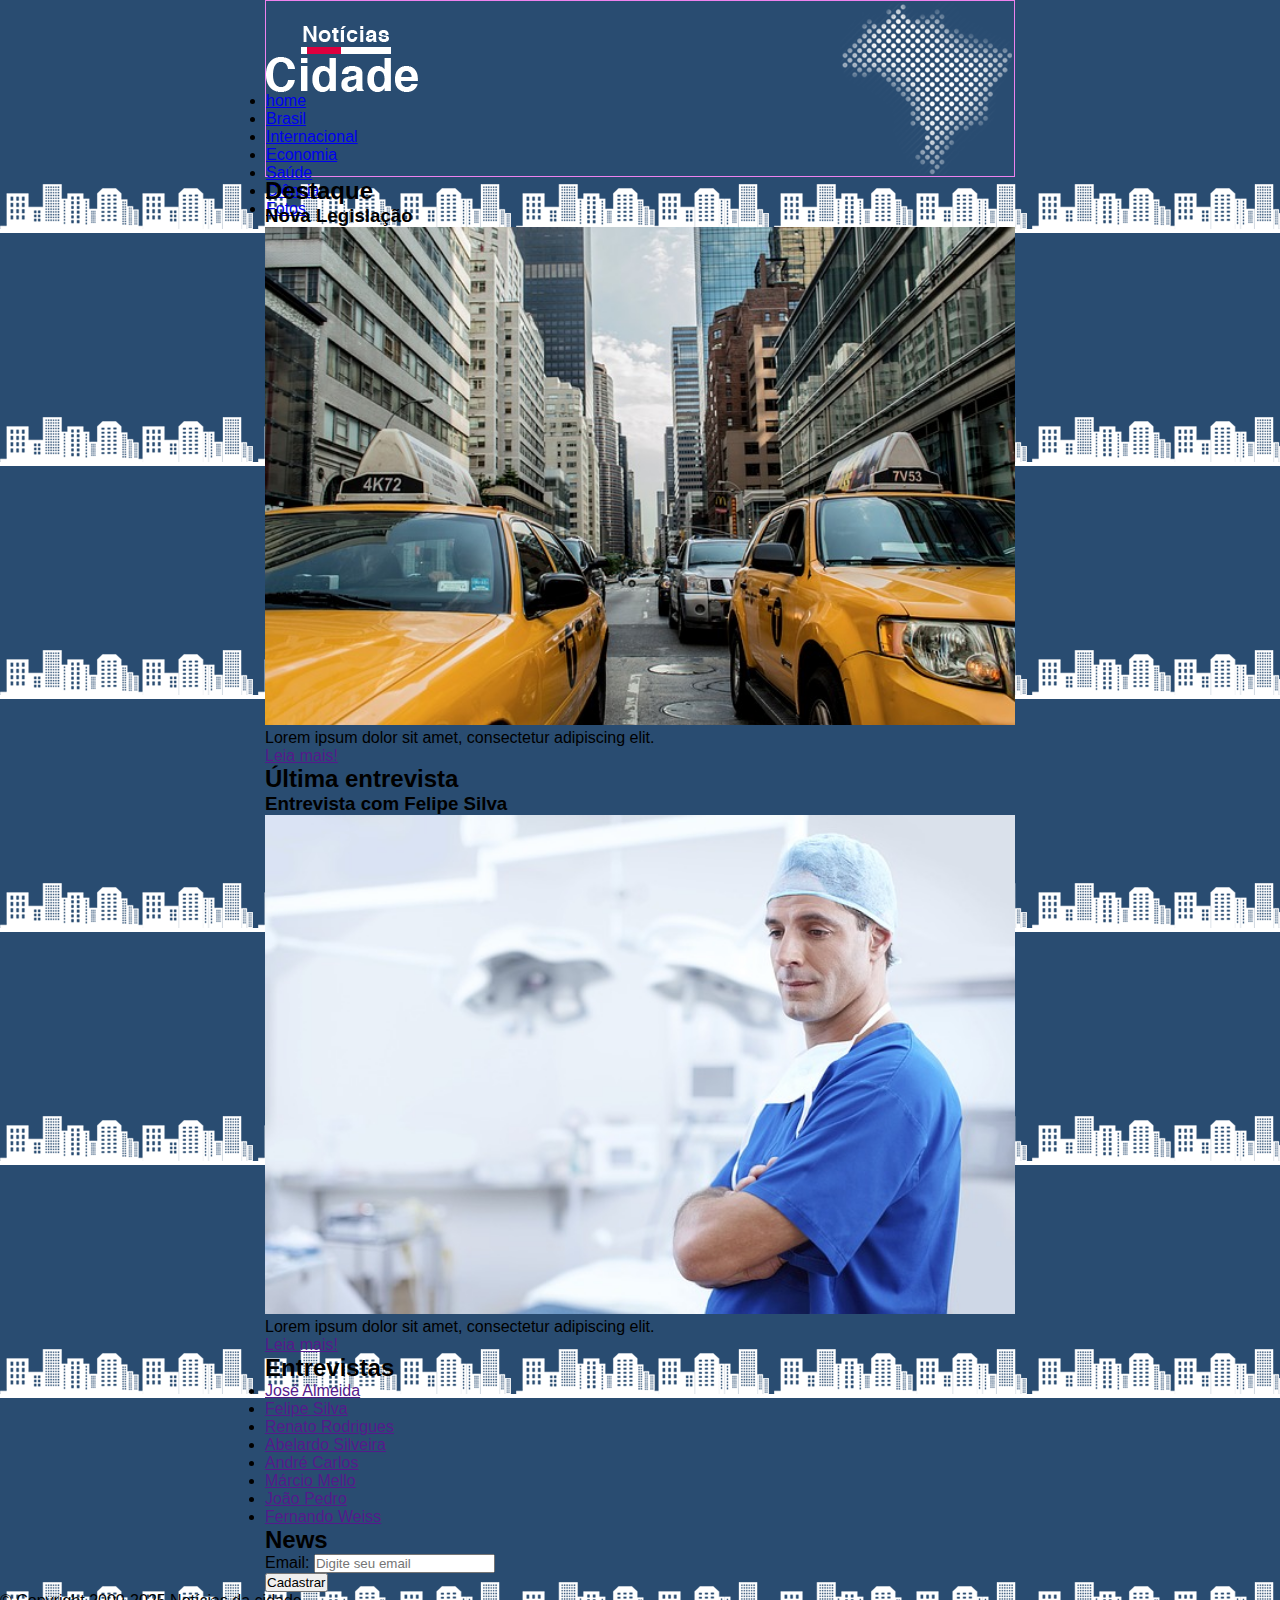
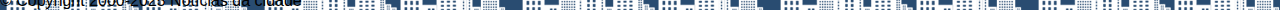
<file: index.html>
<!DOCTYPE html>
<html lang="pt">
  <head>
    <meta charset="UTF-8" />
    <meta name="viewport" content="width=device-width, initial-scale=1.0" />
    <title>Notícias cidade - Seu site de notícias</title>

    <link rel="stylesheet" href="css/estilo.css" />
  </head>
  <body class="home">
    <!--INÍCIO DO CONTAINER-->
    <div id="container">
      <!--INÍCIO DO TOPO-->
      <div id="topo">
        <h1 class="logo">Notícias da Cidade</h1>
        <ul id="navegacao">
          <li class="primeiro"><a id="home" href="index.html">home</a></li>
          <li><a id="basil" href="brasil.html">Brasil</a></li>
          <li>
            <a id="internacional" href="internacional.html">Internacional</a>
          </li>
          <li><a id="economia" href="economia.html">Economia</a></li>
          <li><a id="saude" href="saude.html">Saúde</a></li>
          <li><a id="ciencia" href="ciencia.html">Ciência</a></li>
          <li><a id="fotos" href="fotos.html">Fotos</a></li>
        </ul>
      </div>
      <!--FIM DO TOPO-->

      <!--INÍCIO DO CONTEÚDO-->
      <div id="conteudo">
        <div id="primario">
          <div class="caixa destaque">
            <h2>Destaque</h2>
            <div class="caixa-conteudo">
              <h3>Nova Legislação</h3>
              <img
                class="imagem-principal"
                src="imagens/taxi.jpg"
                width="100%"
              />
              <p>Lorem ipsum dolor sit amet, consectetur adipiscing elit.</p>
              <a href="">Leia mais!</a>
            </div>
          </div>
        </div>

        <div id="secundario">


              <div class="caixa entrevista">
          <h2>Última entrevista</h2>
          <div class="caixa-conteudo">
            <h3>Entrevista com Felipe Silva</h3>
            <img
              class="imagem-principal"
              src="imagens/doutor.jpg"
              width="100%"
            />
            <p>Lorem ipsum dolor sit amet, consectetur adipiscing elit.</p>
            <a href="">Leia mais!</a>
          </div>
        </div>
        </div>

      

        <!--INÍCIO DA LATERAL-->
        <div id="lateral">
          <div class="caixa">
            <h2>Entrevistas</h2>
            <div class="caixa-conteudo">
              <ul>
                <li><a href="">José Almeida</a></li>
                <li><a href="">Felipe Silva</a></li>
                <li><a href="">Renato Rodrigues</a></li>
                <li><a href="">Abelardo Silveira</a></li>
                <li><a href="">André Carlos</a></li>
                <li><a href="">Márcio Mello</a></li>
                <li><a href="">João Pedro</a></li>
                <li><a href="">Fernando Weiss</a></li>
              </ul>
            </div>
          </div>

          <div class="caixa">
            <h2>News</h2>
            <div class="caixa-conteudo">
              <form>
                <div>
                  <label for="email">Email:</label>
                  <input
                    type="text"
                    name="email"
                    id="email"
                    placeholder="Digite seu email"
                    required
                  />
                </div>
                <div>
                  <input class="submit" type="submit" value="Cadastrar" />
                </div>
              </form>
            </div>
          </div>
        </div>
        <!--FIM DA LATERAL-->
      </div>
      <!--FIM DO CONTEÚDO-->
    </div>
    <!--FIM DO CONTAINER-->

    <div id="container-rodape" style="clear: both">
      <div id="rodape">&copy; Copyright 2000-2025 Notícias da cidade</div>
    </div>
  </body>
</html>
</file>
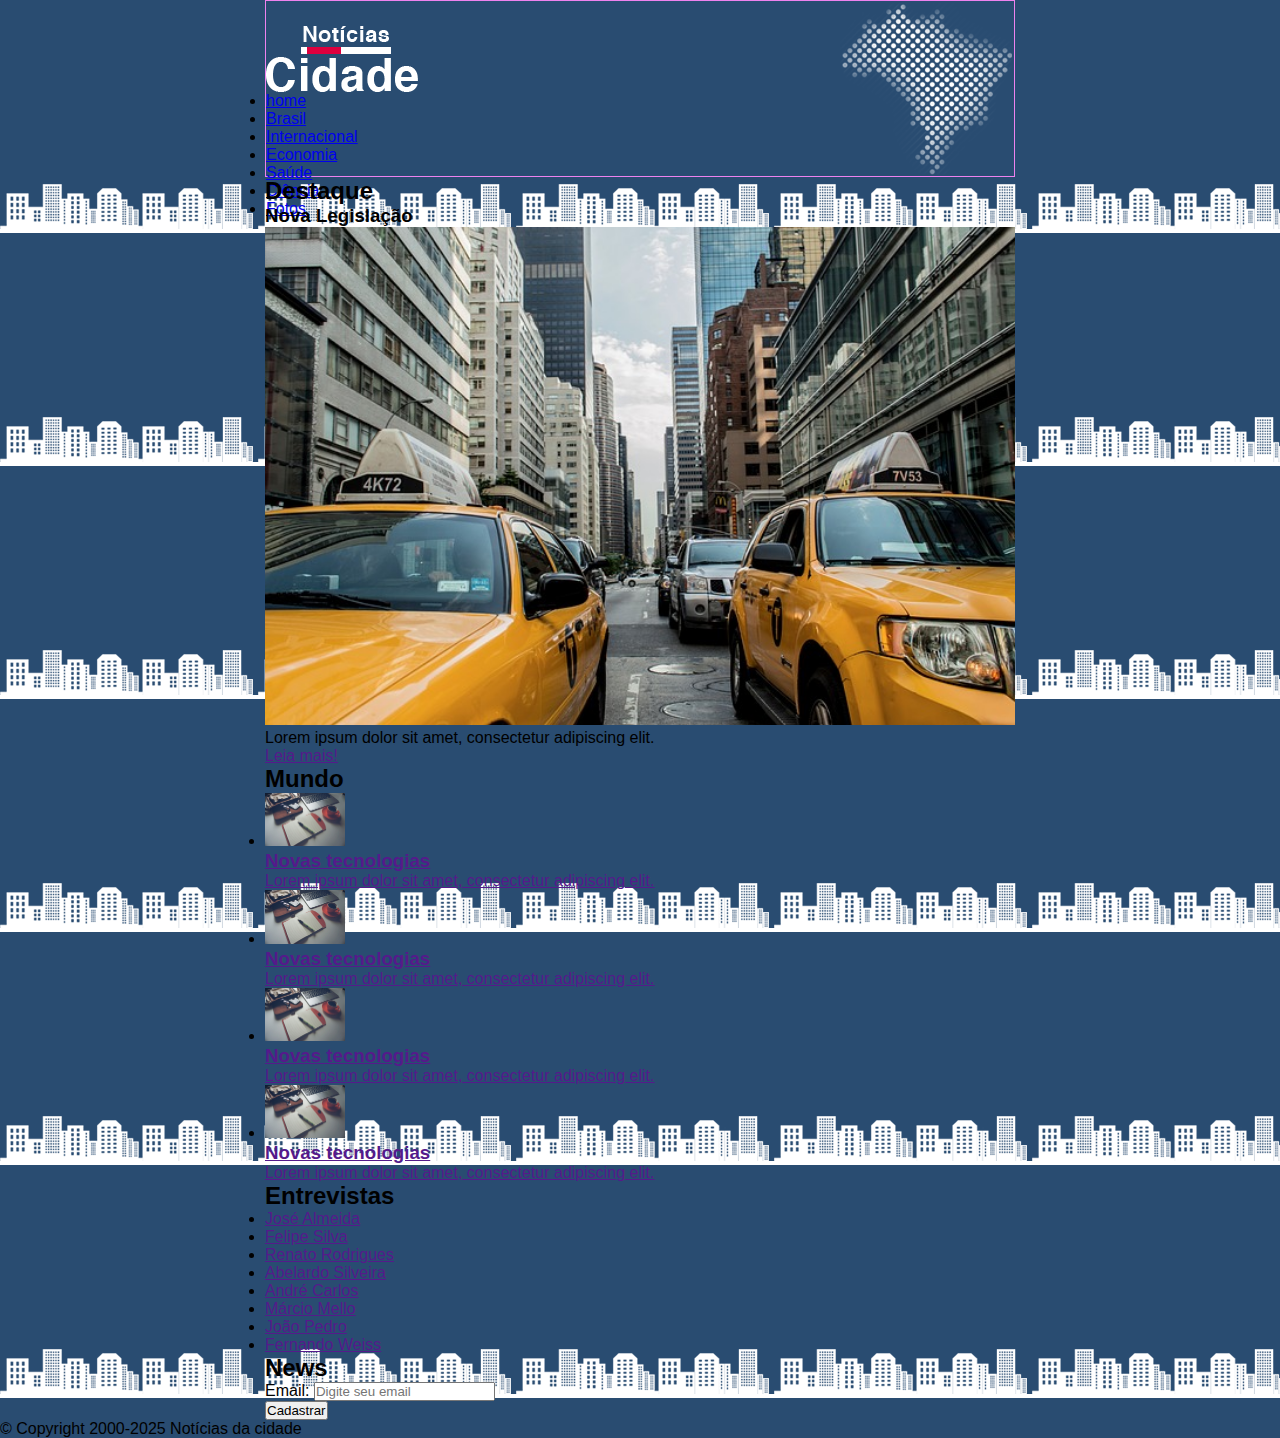
<file: brasil.html>
<!DOCTYPE html>
<html lang="pt">
  <head>
    <meta charset="UTF-8" />
    <meta name="viewport" content="width=device-width, initial-scale=1.0" />
    <title>Notícias cidade - Seu site de notícias</title>

    <link rel="stylesheet" href="css/estilo.css" />
  </head>
  <body  id="duas-colunas"  class="brasil">
    <!--INÍCIO DO CONTAINER-->
    <div id="container">
      <!--INÍCIO DO TOPO-->
      <div id="topo">
        <h1 class="logo">Notícias da Cidade</h1>
        <ul id="navegacao">
          <li class="primeiro"><a id="home" href="index.html">home</a></li>
          <li><a id="basil" href="brasil.html">Brasil</a></li>
          <li>
            <a id="internacional" href="internacional.html">Internacional</a>
          </li>
          <li><a id="economia" href="economia.html">Economia</a></li>
          <li><a id="saude" href="saude.html">Saúde</a></li>
          <li><a id="ciencia" href="ciencia.html">Ciência</a></li>
          <li><a id="fotos" href="fotos.html">Fotos</a></li>
        </ul>
      </div>
      <!--FIM DO TOPO-->

      <!--INÍCIO DO CONTEÚDO-->
      <div id="conteudo">
        <div id="primario">
          <div class="caixa destaque">
            <h2>Destaque</h2>
            <div class="caixa-conteudo">
              <h3>Nova Legislação</h3>
              <img
                class="imagem-principal"
                src="imagens/taxi.jpg"
                width="100%"
              />
              <p>Lorem ipsum dolor sit amet, consectetur adipiscing elit.</p>
              <a href="">Leia mais!</a>
            </div>
          </div>

          <div class="caixa">
            <h2>Mundo</h2>
            <div class="caixa-conteudo">
            
                <ul id="lista-noticias">
                    <li>
                        <a href="">
                            <img src="imagens/tecnologia.jpg" width="80">
                            <h3>Novas tecnologias</h3>
                            <p>Lorem ipsum dolor sit amet, consectetur adipiscing elit.</p>
                        </a>
                    </li>
                       <li>
                        <a href="">
                            <img src="imagens/tecnologia.jpg" width="80">
                            <h3>Novas tecnologias</h3>
                            <p>Lorem ipsum dolor sit amet, consectetur adipiscing elit.</p>
                        </a>
                    </li>

                       <li>
                        <a href="">
                            <img src="imagens/tecnologia.jpg" width="80">
                            <h3>Novas tecnologias</h3>
                            <p>Lorem ipsum dolor sit amet, consectetur adipiscing elit.</p>
                        </a>
                    </li>

                       <li>
                        <a href="">
                            <img src="imagens/tecnologia.jpg" width="80">
                            <h3>Novas tecnologias</h3>
                            <p>Lorem ipsum dolor sit amet, consectetur adipiscing elit.</p>
                        </a>
                    </li>

                </ul>

            </div>
          </div>
          

        </div>

       
        <!--INÍCIO DA LATERAL-->
        <div id="lateral">
          <div class="caixa">
            <h2>Entrevistas</h2>
            <div class="caixa-conteudo">
              <ul>
                <li><a href="">José Almeida</a></li>
                <li><a href="">Felipe Silva</a></li>
                <li><a href="">Renato Rodrigues</a></li>
                <li><a href="">Abelardo Silveira</a></li>
                <li><a href="">André Carlos</a></li>
                <li><a href="">Márcio Mello</a></li>
                <li><a href="">João Pedro</a></li>
                <li><a href="">Fernando Weiss</a></li>
              </ul>
            </div>
          </div>

          <div class="caixa">
            <h2>News</h2>
            <div class="caixa-conteudo">
              <form>
                <div>
                  <label for="email">Email:</label>
                  <input
                    type="text"
                    name="email"
                    id="email"
                    placeholder="Digite seu email"
                    required
                  />
                </div>
                <div>
                  <input class="submit" type="submit" value="Cadastrar" />
                </div>
              </form>
            </div>
          </div>
        </div>
        <!--FIM DA LATERAL-->
      </div>
      <!--FIM DO CONTEÚDO-->
    </div>
    <!--FIM DO CONTAINER-->

    <div id="container-rodape" style="clear: both">
      <div id="rodape">&copy; Copyright 2000-2025 Notícias da cidade</div>
    </div>
  </body>
</html>
</file>
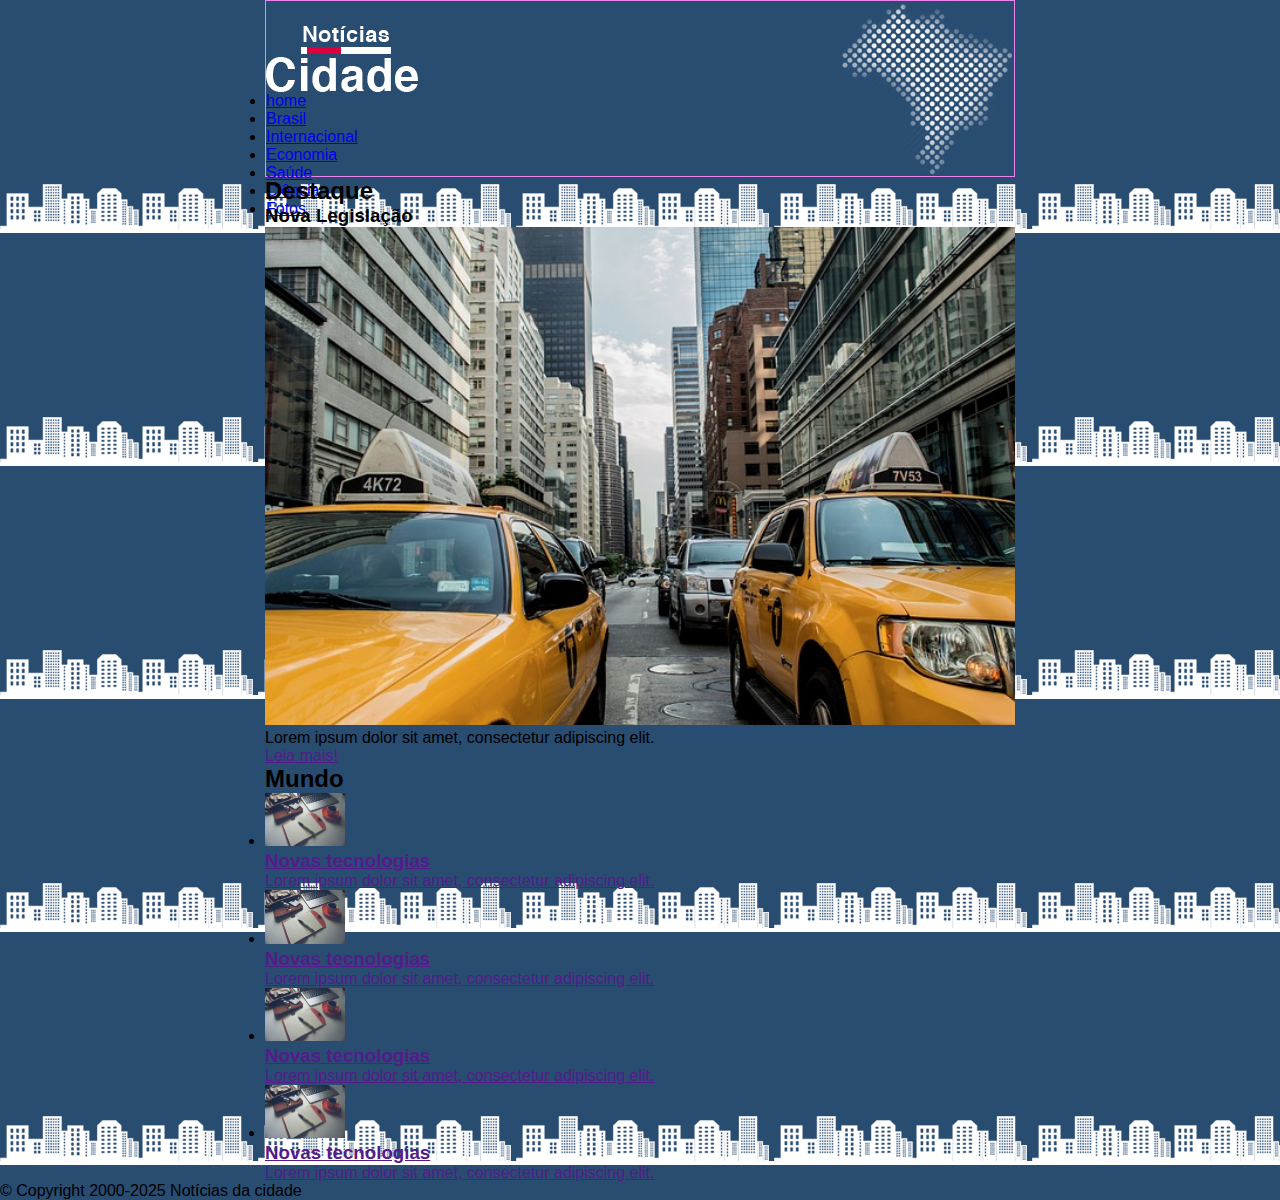
<file: fotos.html>
<!DOCTYPE html>
<html lang="pt">
  <head>
    <meta charset="UTF-8" />
    <meta name="viewport" content="width=device-width, initial-scale=1.0" />
    <title>Notícias cidade - Seu site de notícias</title>

    <link rel="stylesheet" href="css/estilo.css" />
  </head>
  <body  id="uma-coluna"  class="fotos">
    <!--INÍCIO DO CONTAINER-->
    <div id="container">
      <!--INÍCIO DO TOPO-->
      <div id="topo">
        <h1 class="logo">Notícias da Cidade</h1>
        <ul id="navegacao">
          <li class="primeiro"><a id="home" href="index.html">home</a></li>
          <li><a id="basil" href="brasil.html">Brasil</a></li>
          <li>
            <a id="internacional" href="internacional.html">Internacional</a>
          </li>
          <li><a id="economia" href="economia.html">Economia</a></li>
          <li><a id="saude" href="saude.html">Saúde</a></li>
          <li><a id="ciencia" href="ciencia.html">Ciência</a></li>
          <li><a id="fotos" href="fotos.html">Fotos</a></li>
        </ul>
      </div>
      <!--FIM DO TOPO-->

      <!--INÍCIO DO CONTEÚDO-->
      <div id="conteudo">
        <div id="primario">
          <div class="caixa destaque">
            <h2>Destaque</h2>
            <div class="caixa-conteudo">
              <h3>Nova Legislação</h3>
              <img
                class="imagem-principal"
                src="imagens/taxi.jpg"
                width="100%"
              />
              <p>Lorem ipsum dolor sit amet, consectetur adipiscing elit.</p>
              <a href="">Leia mais!</a>
            </div>
          </div>

          <div class="caixa">
            <h2>Mundo</h2>
            <div class="caixa-conteudo">
            
                <ul id="lista-noticias">
                    <li>
                        <a href="">
                            <img src="imagens/tecnologia.jpg" width="80">
                            <h3>Novas tecnologias</h3>
                            <p>Lorem ipsum dolor sit amet, consectetur adipiscing elit.</p>
                        </a>
                    </li>
                       <li>
                        <a href="">
                            <img src="imagens/tecnologia.jpg" width="80">
                            <h3>Novas tecnologias</h3>
                            <p>Lorem ipsum dolor sit amet, consectetur adipiscing elit.</p>
                        </a>
                    </li>

                       <li>
                        <a href="">
                            <img src="imagens/tecnologia.jpg" width="80">
                            <h3>Novas tecnologias</h3>
                            <p>Lorem ipsum dolor sit amet, consectetur adipiscing elit.</p>
                        </a>
                    </li>

                       <li>
                        <a href="">
                            <img src="imagens/tecnologia.jpg" width="80">
                            <h3>Novas tecnologias</h3>
                            <p>Lorem ipsum dolor sit amet, consectetur adipiscing elit.</p>
                        </a>
                    </li>

                </ul>

            </div>
          </div>
          

        </div>

         
      </div>
      <!--FIM DO CONTEÚDO-->
    </div>
    <!--FIM DO CONTAINER-->

    <div id="container-rodape" style="clear: both">
      <div id="rodape">&copy; Copyright 2000-2025 Notícias da cidade</div>
    </div>
  </body>
</html>
</file>
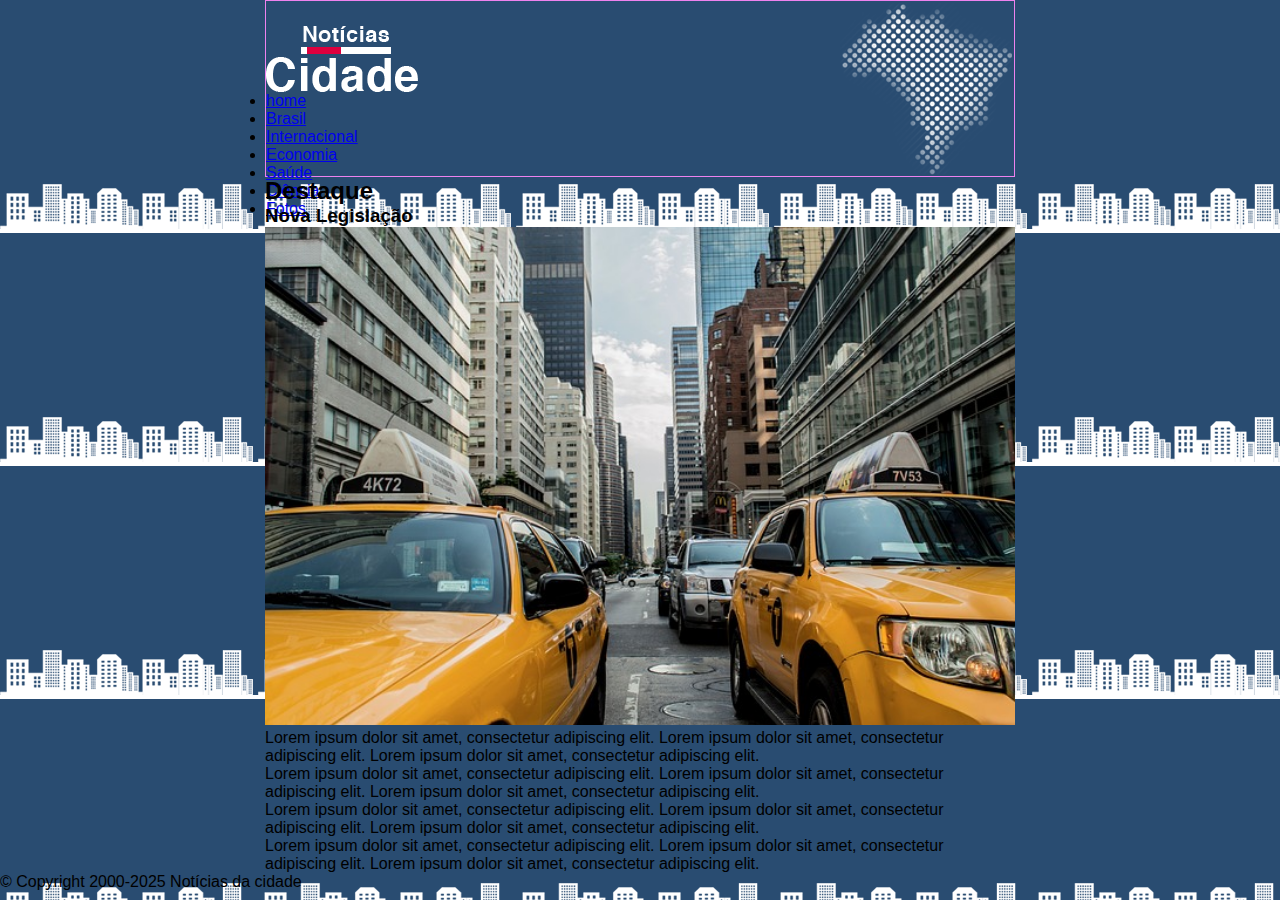
<file: nova-legislacao.html>
<!DOCTYPE html>
<html lang="pt">
  <head>
    <meta charset="UTF-8" />
    <meta name="viewport" content="width=device-width, initial-scale=1.0" />
    <title>Notícias cidade - Seu site de notícias</title>

    <link rel="stylesheet" href="css/estilo.css" />
  </head>
  <body  id="uma-coluna"  class="fotos">
    <!--INÍCIO DO CONTAINER-->
    <div id="container">
      <!--INÍCIO DO TOPO-->
      <div id="topo">
        <h1 class="logo">Notícias da Cidade</h1>
        <ul id="navegacao">
          <li class="primeiro"><a id="home" href="index.html">home</a></li>
          <li><a id="basil" href="brasil.html">Brasil</a></li>
          <li>
            <a id="internacional" href="internacional.html">Internacional</a>
          </li>
          <li><a id="economia" href="economia.html">Economia</a></li>
          <li><a id="saude" href="saude.html">Saúde</a></li>
          <li><a id="ciencia" href="ciencia.html">Ciência</a></li>
          <li><a id="fotos" href="fotos.html">Fotos</a></li>
        </ul>
      </div>
      <!--FIM DO TOPO-->

      <!--INÍCIO DO CONTEÚDO-->
      <div id="conteudo">
        <div id="primario">
          <div class="caixa destaque">
            <h2>Destaque</h2>
            <div class="caixa-conteudo">
              <h3>Nova Legislação</h3>
              <img
                class="imagem-principal"
                src="imagens/taxi.jpg"
                width="100%"
              />
              <p>Lorem ipsum dolor sit amet, consectetur adipiscing elit.
                Lorem ipsum dolor sit amet, consectetur adipiscing elit.
                Lorem ipsum dolor sit amet, consectetur adipiscing elit.
              </p>
              
                  <p>Lorem ipsum dolor sit amet, consectetur adipiscing elit.
                Lorem ipsum dolor sit amet, consectetur adipiscing elit.
                Lorem ipsum dolor sit amet, consectetur adipiscing elit.
              </p>

                  <p>Lorem ipsum dolor sit amet, consectetur adipiscing elit.
                Lorem ipsum dolor sit amet, consectetur adipiscing elit.
                Lorem ipsum dolor sit amet, consectetur adipiscing elit.
              </p>

                  <p>Lorem ipsum dolor sit amet, consectetur adipiscing elit.
                Lorem ipsum dolor sit amet, consectetur adipiscing elit.
                Lorem ipsum dolor sit amet, consectetur adipiscing elit.
              </p>

            </div>
          </div>

          

        </div>

         
      </div>
      <!--FIM DO CONTEÚDO-->
    </div>
    <!--FIM DO CONTAINER-->

    <div id="container-rodape" style="clear: both">
      <div id="rodape">&copy; Copyright 2000-2025 Notícias da cidade</div>
    </div>
  </body>
</html>
</file>
<file: css/estilo.css>
/*Estrutura do site*/
* {
    margin: 0;
    padding: 0;
    
}
body {
    font-family:"Trebuchet MS", Arial, Helvetica, sans-serif;
    background-image: url('../imagens/fundo.png');
}

#container {
    width: 750px;
    margin: 0 auto;
    padding: 0;
    
}

#topo {
    height: 150px;
    background: url('../imagens/detalhe-topo.png') no-repeat right top;
    padding-top: 25px;
    border: 1px solid violet;
}

.logo {
    width: 152px;
    height: 66px;
    background: url('../imagens/logo.png') no-repeat;
    text-indent: -3000px
}
</file>
